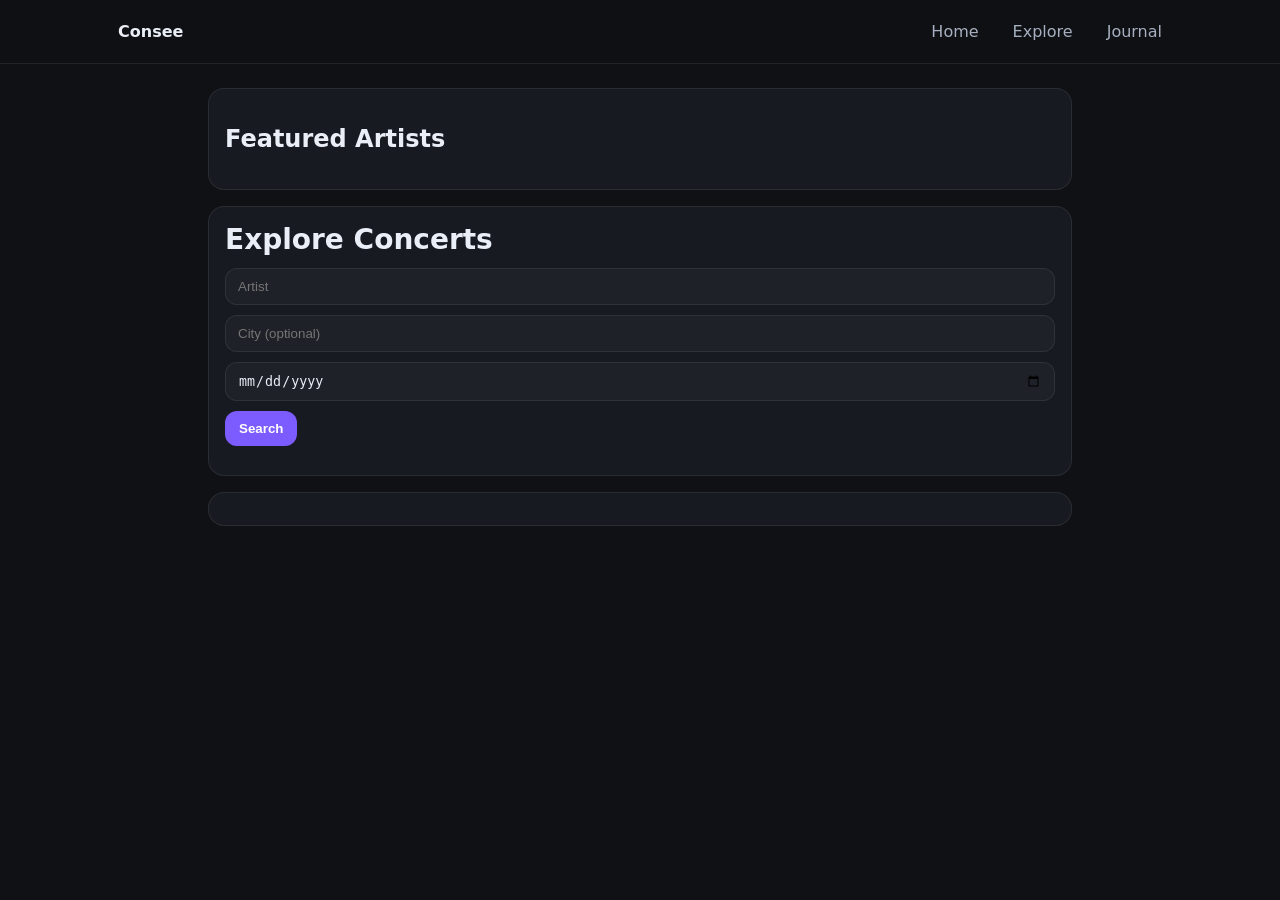
<file: consee_fixed/frontend/explore.html>
<!DOCTYPE html>
<html lang="en">
<head>
  <meta charset="utf-8" />
  <meta name="viewport" content="width=device-width, initial-scale=1" />
  <title>Explore</title>

  <link rel="stylesheet" href="./css/styles.css" />

  <link
    rel="stylesheet"
    href="https://cdn.jsdelivr.net/npm/swiper@11/swiper-bundle.min.css"
  />
  <script
    src="https://cdn.jsdelivr.net/npm/swiper@11/swiper-bundle.min.js"
    defer
  ></script>

  <script src="./js/explore.js" defer></script>
</head>

<body>
  <header>
    <nav>
      <a class="brand" href="./index.html">Consee</a>
      <a href="./index.html">Home</a>
      <a href="./explore.html">Explore</a>
      <a href="./journal.html">Journal</a>
    </nav>
  </header>

  <main>
    <!-- FEATURED ARTISTS -->
    <section class="card">
      <h2>Featured Artists</h2>
      <div class="swiper" id="featuredSwiper">
        <div class="swiper-wrapper" id="featuredSlides"></div>
        <div class="swiper-pagination"></div>
      </div>
    </section>

    <!-- SEARCH -->
    <section class="card" style="margin-top:16px;">
      <h1>Explore Concerts</h1>

      <div class="row">
        <input id="artistInput" placeholder="Artist" />
        <input id="cityInput" placeholder="City (optional)" />
        <input id="dateInput" type="date" />
        <button id="searchBtn">Search</button>
      </div>

      <p id="status" class="small"></p>
    </section>

    <!-- RESULTS -->
    <section class="card" style="margin-top:16px;">
      <div id="results" class="reviewGrid"></div>
    </section>
  </main>
</body>
</html>
</file>
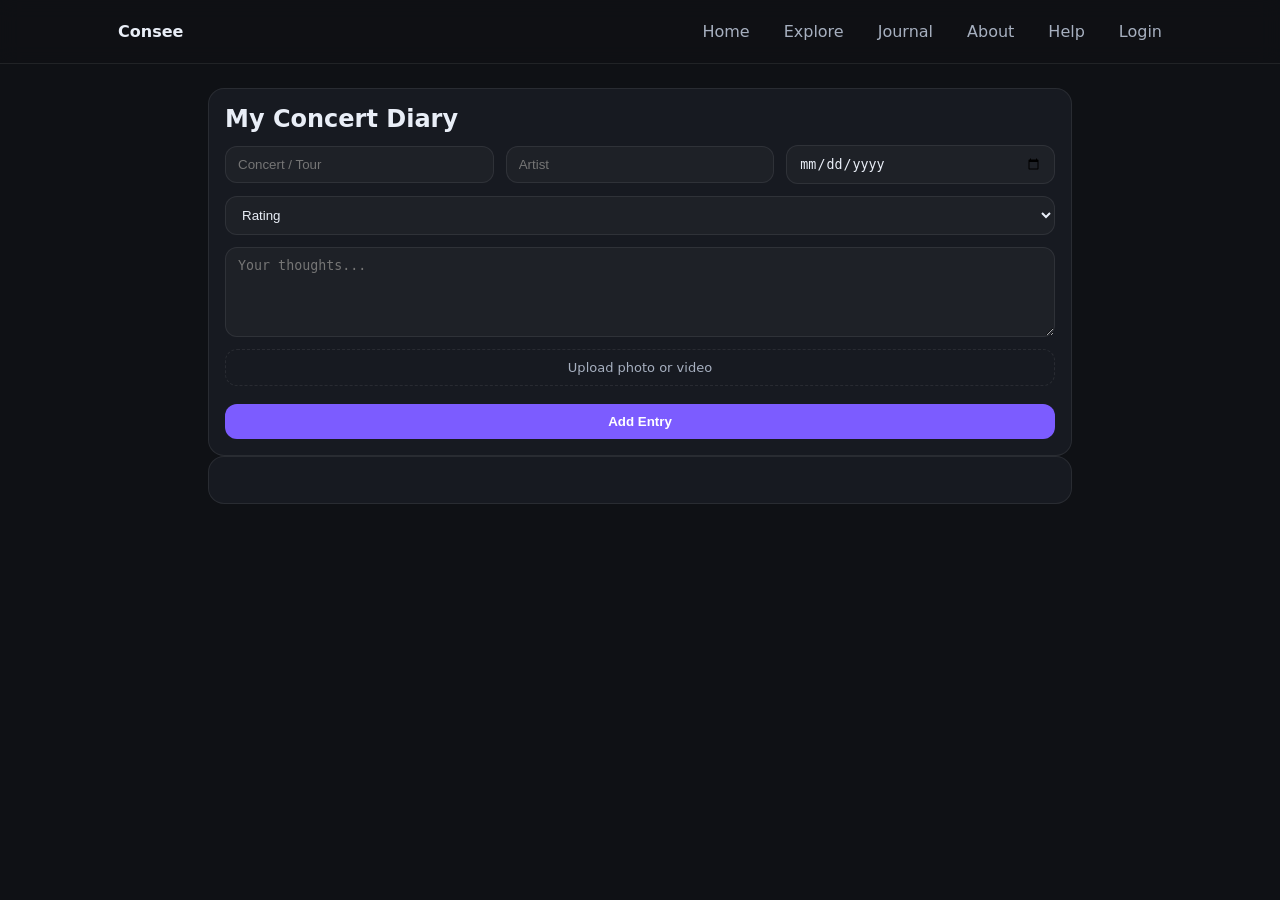
<file: consee_fixed/frontend/journal.html>
<!DOCTYPE html>
<html lang="en">
<head>
  <meta charset="utf-8" />
  <meta name="viewport" content="width=device-width, initial-scale=1" />
  <title>Consee • Journal</title>

  <!-- REQUIRED: shared styles -->
  <link rel="stylesheet" href="./css/styles.css" />
</head>

<body class="journal">

<header>
  <nav>
    <a class="brand" href="./index.html">Consee</a>
    <a href="./index.html">Home</a>
    <a href="./explore.html">Explore</a>
    <a href="./journal.html">Journal</a>
    <a href="./about.html">About</a>
    <a href="./help.html">Help</a>
    <a href="./login.html">Login</a>
  </nav>
</header>

<main>

  <!-- ADD ENTRY -->
  <section class="card">
    <div class="journal-header">
      <h1>My Concert Diary</h1>
    </div>

    <form id="journalForm" class="journal-form">
      <div class="row">
        <input id="concert" placeholder="Concert / Tour" required />
        <input id="artist" placeholder="Artist" required />
        <input id="date" type="date" required />
      </div>

      <select id="rating">
        <option value="">Rating</option>
        <option value="5">★★★★★</option>
        <option value="4">★★★★☆</option>
        <option value="3">★★★☆☆</option>
        <option value="2">★★☆☆☆</option>
        <option value="1">★☆☆☆☆</option>
      </select>

      <textarea id="notes" placeholder="Your thoughts..."></textarea>

      <label class="upload">
        Upload photo or video
        <input type="file" id="media" accept="image/*,video/*" />
      </label>

      <button type="submit">Add Entry</button>
    </form>
  </section>

  <!-- DIARY LIST -->
  <section class="card">
    <div id="diary" class="diary"></div>
  </section>

</main>

<!-- REQUIRED: journal script -->
<script src="./js/journal.js"></script>

</body>
</html>
</file>
<file: consee_fixed/frontend/css/styles.css>
:root {
  --bg: #0f1115;
  --card: #171a21;
  --text: #e9eef7;
  --muted: #a7b0c0;
  --accent: #7c5cff;
  --border: rgba(255,255,255,0.08);
}

* { box-sizing: border-box; }
body {
  margin: 0;
  font-family: system-ui, -apple-system, Segoe UI, Roboto, Arial, sans-serif;
  background: var(--bg);
  color: var(--text);
}

header {
  position: sticky;
  top: 0;
  backdrop-filter: blur(10px);
  background: rgba(15,17,21,0.8);
  border-bottom: 1px solid var(--border);
}

nav {
  max-width: 1100px;
  margin: 0 auto;
  padding: 14px 18px;
  display: flex;
  gap: 14px;
  align-items: center;
}

nav a {
  color: var(--muted);
  text-decoration: none;
  padding: 8px 10px;
  border-radius: 10px;
}
nav a:hover { background: rgba(255,255,255,0.06); color: var(--text); }
nav .brand { color: var(--text); font-weight: 700; margin-right: auto; }

main {
  max-width: 56.25rem;
  margin: 24px auto;
  padding: 0 18px 40px;
}

h1 { font-size: 28px; margin: 0 0 12px; }
p { color: var(--muted); line-height: 1.6; }

.card {
  background: var(--card);
  border: 1px solid var(--border);
  border-radius: 1rem;
  padding: 1rem;
}

.grid {
  display: grid;
  gap: 16px;
}
.grid-2 { grid-template-columns: repeat(2, minmax(0, 1fr)); }
@media (max-width: 850px) {
  .grid-2 { grid-template-columns: 1fr; }
}

label { display:block; font-size: 14px; color: var(--muted); margin-bottom: 6px; }
input, textarea, select {
  width: 100%;
  padding: 10px 12px;
  border-radius: 12px;
  border: 1px solid var(--border);
  background: rgba(255,255,255,0.03);
  color: var(--text);
}
textarea { min-height: 90px; resize: vertical; }

button {
  border: 0;
  background: var(--accent);
  color: white;
  padding: 10px 14px;
  border-radius: 12px;
  cursor: pointer;
  font-weight: 600;
}
button:hover { filter: brightness(1.05); }

.small { font-size: 13px; color: var(--muted); }
.list { display:flex; flex-direction:column; gap:12px; margin-top: 12px; }
.item { padding: 12px; border-radius: 14px; border: 1px solid var(--border); background: rgba(255,255,255,0.03); }
.row { display:flex; gap: 10px; align-items:center; flex-wrap: wrap; }
.badge { font-size: 12px; padding: 4px 8px; border-radius: 999px; border: 1px solid var(--border); color: var(--muted); }

.swiper {
  width: 100%;
  border-radius: 16px;
  overflow: hidden;
}

.slideCard {
  height: 160px;
  display: flex;
  flex-direction: column;
  justify-content: flex-end;
  padding: 14px;
  border-radius: 16px;
  border: 1px solid var(--border);
  background: rgba(255,255,255,0.04);
}

.slideTitle { font-weight: 800; font-size: 18px; }
.slideMeta { color: var(--muted); font-size: 13px; margin-top: 6px; }

/* Home layout: make the 2-column block feel like Explore (not stretched) */
.home .grid-2 {
  /* keep it centered and capped */
  max-width: 900px;
  margin: 0 auto;
  grid-template-columns: repeat(2, minmax(0, 1fr));
}

/* If you want even tighter cards on huge screens */
@media (min-width: 1100px) {
  .home .grid-2 {
    max-width: 860px;
  }
}

/* Mobile: stack */
@media (max-width: 850px) {
  .home .grid-2 {
    max-width: 100%;
    grid-template-columns: 1fr;
  }
}

/* Also cap the Featured slider card width to match */
.home #featuredSwiper {
  max-width: 900px;
  margin: 0 auto;
}

/* Make Home sections align to the same content width */
.home main > section.card {
  max-width: 900px;
  margin: 0 auto;
}


/* Journal (Letterboxd-like grid) */
.journal-controls {
  display: flex;
  gap: 10px;
  align-items: center;
  flex-wrap: wrap;
}
.journal-controls input { max-width: 260px; }

.reviewGrid {
  display: grid;
  gap: 12px;
  grid-template-columns: repeat(3, minmax(0, 1fr));
}
@media (max-width: 900px) { .reviewGrid { grid-template-columns: repeat(2, minmax(0, 1fr)); } }
@media (max-width: 600px) { .reviewGrid { grid-template-columns: 1fr; } }

.reviewCard {
  padding: 12px;
  border-radius: 14px;
  border: 1px solid var(--border);
  background: rgba(255,255,255,0.03);
  display: flex;
  flex-direction: column;
  gap: 8px;
}
.reviewCard h3 { margin: 0; font-size: 16px; }
.reviewCard .meta { color: var(--muted); font-size: 13px; }
.reviewCard .text { font-size: 14px; line-height: 1.5; }
.reviewCard .stars { font-size: 13px; color: var(--text); }

/* =========================
   Journal (Diary / Letterboxd-style)
   ========================= */

.journal-header {
  display: flex;
  justify-content: space-between;
  align-items: center;
  margin-bottom: 12px;
}

.journal-header h1 {
  font-size: 24px;
  margin: 0;
}

/* Add-entry form tweaks */
.journal-form {
  display: grid;
  gap: 12px;
}

.journal-form .row {
  display: grid;
  gap: 12px;
  grid-template-columns: repeat(3, minmax(0, 1fr));
}
@media (max-width: 850px) {
  .journal-form .row {
    grid-template-columns: 1fr;
  }
}

/* Upload button styled like rest of UI */
.upload {
  font-size: 13px;
  color: var(--muted);
  border: 1px dashed var(--border);
  border-radius: 12px;
  padding: 10px;
  cursor: pointer;
  text-align: center;
}
.upload:hover {
  background: rgba(255,255,255,0.04);
}
.upload input {
  display: none;
}

/* Diary list */
.diary {
  display: flex;
  flex-direction: column;
  gap: 14px;
  margin-top: 14px;
}

/* Individual entry */
.diary-entry {
  display: grid;
  grid-template-columns: 90px 1fr;
  gap: 14px;
  padding: 14px;
  border-radius: 16px;
  border: 1px solid var(--border);
  background: rgba(255,255,255,0.03);
}

@media (max-width: 600px) {
  .diary-entry {
    grid-template-columns: 1fr;
  }
}

/* Date block (Letterboxd feel) */
.diary-date {
  text-align: center;
  color: var(--muted);
  font-size: 13px;
}
.diary-date strong {
  display: block;
  font-size: 22px;
  color: var(--text);
}

/* Entry content */
.diary-content h3 {
  margin: 0;
  font-size: 17px;
}
.diary-content .meta {
  color: var(--muted);
  font-size: 13px;
}
.diary-content .stars {
  font-size: 13px;
  margin: 4px 0;
}
.diary-content .text {
  font-size: 14px;
  line-height: 1.5;
}

/* Media preview */
.diary-media {
  margin-top: 8px;
  max-width: 100%;
  border-radius: 12px;
  border: 1px solid var(--border);
}
</file>
